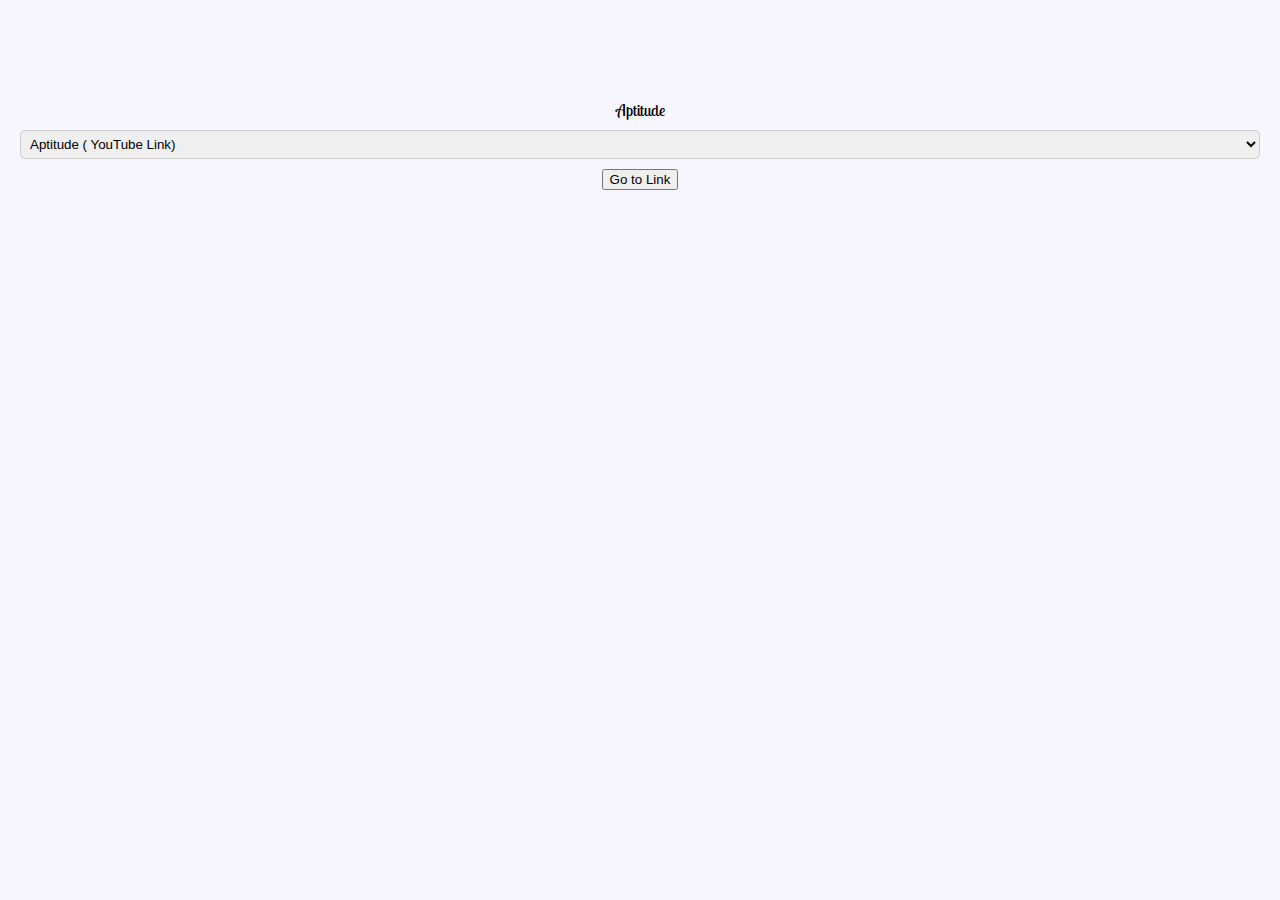
<file: Aptitude.html>
<!DOCTYPE html>
<html lang="en">
  <head>
    <meta charset="UTF-8" />
    <meta name="viewport" content="width=device-width, initial-scale=1.0" />
    <meta http-equiv="X-UA-Compatible" content="ie=edge" />
    <title>DS</title>
    <link rel="stylesheet" href="css/ds.css"
       type="">

    <link rel="preconnect" href="https://fonts.googleapis.com">
   <link rel="preconnect" href="https://fonts.gstatic.com" crossorigin>
    <link href="https://fonts.googleapis.com/css2?family=Lobster+Two&display=swap" rel="stylesheet">
  </head>
  <body>
    
    <form>
      <label for="dsa">Aptitude</label>
      <select id="ds" name="dsa>
        <option value="basic" data-link="https://www.youtube.com/playlist?list=PL1zxEeUFe9lfDhh_Dewp5xHOnjLatGItQ">Aptitude ( YouTube Link)</option>
        <option value="basic" data-link="https://www.youtube.com/playlist?list=PL1zxEeUFe9lfDhh_Dewp5xHOnjLatGItQ">Aptitude ( YouTube Link)</option>
        <option value="practice" data-link="https://www.indiabix.com/aptitude/questions-and-answers/">Practice Set</option>
        
      </select>
      <input type="button" value="Go to Link" onclick="goToLink()">
    </form>
    
    

    <script src="../js/ds.js"></script>
  </body>
</html>
</file>
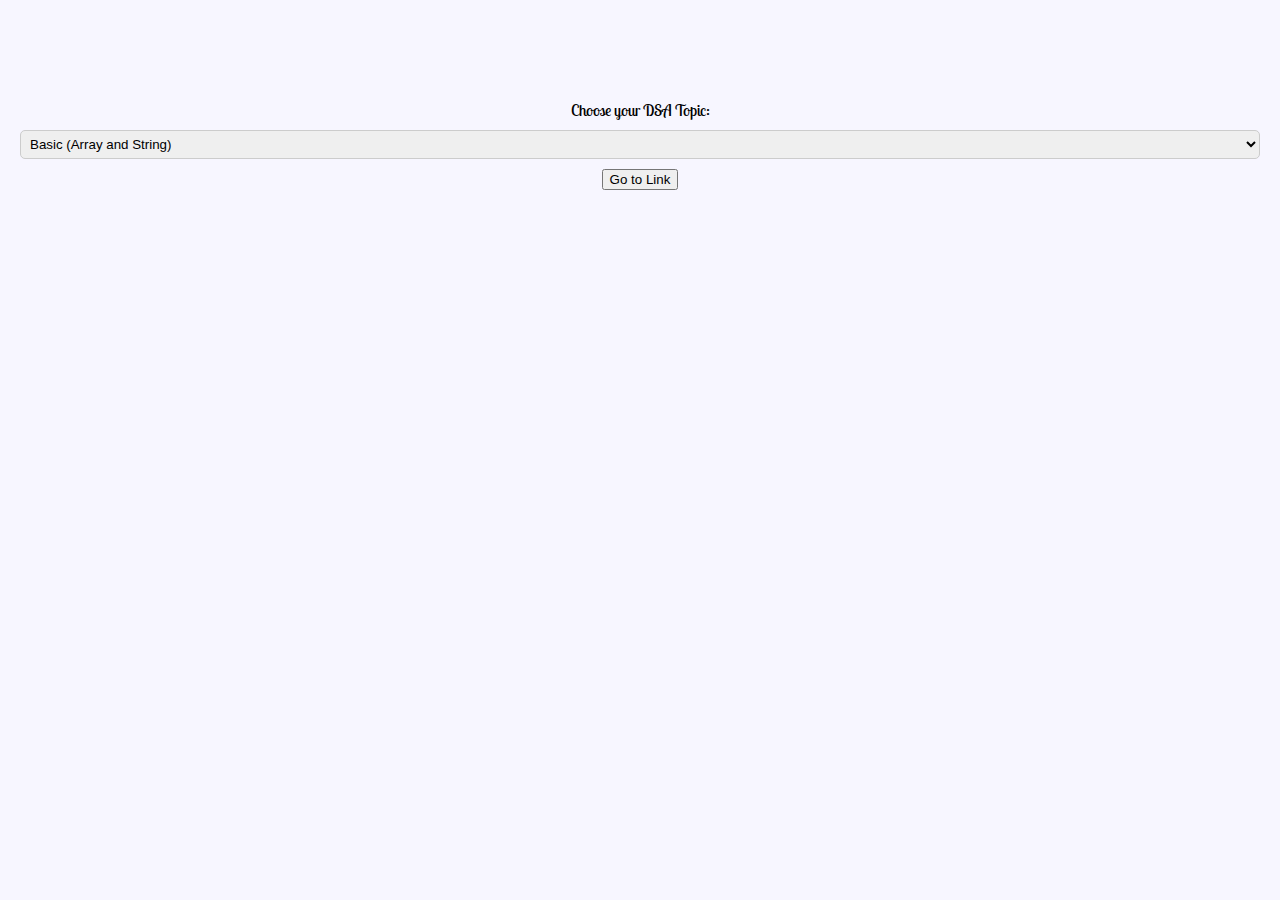
<file: ds.html>
<!DOCTYPE html>
<html lang="en">
  <head>
    <meta charset="UTF-8" />
    <meta name="viewport" content="width=device-width, initial-scale=1.0" />
    <meta http-equiv="X-UA-Compatible" content="ie=edge" />
    <title>DS</title>
    <link rel="stylesheet" href="css/ds.css"
       type="">

    <link rel="preconnect" href="https://fonts.googleapis.com">
   <link rel="preconnect" href="https://fonts.gstatic.com" crossorigin>
    <link href="https://fonts.googleapis.com/css2?family=Lobster+Two&display=swap" rel="stylesheet">
  </head>
  <body>
    
    <form>
      <label for="dsa">Choose your DSA Topic:</label>
      <select id="ds" name="dsa>
        <option value="basic" data-link="https://docs.google.com/spreadsheets/d/1t1QHD9CIh48QkCyT4UoGLmzoIS22g0HDLmJT_usjc_A/edit?usp=sharing">Basic (Array and String)</option>
        <option value="basic" data-link="https://docs.google.com/spreadsheets/d/1t1QHD9CIh48QkCyT4UoGLmzoIS22g0HDLmJT_usjc_A/edit?usp=sharing">Basic (Array and String)</option>
        <option value="searching" data-link="https://docs.google.com/spreadsheets/d/14nvtgObiFA_aLbCtyQoB_YmZTR4yQRQXeSlTJU_iuAw/edit?usp=sharing">Searching</option>
        <option value="sorting" data-link="https://docs.google.com/spreadsheets/d/14nvtgObiFA_aLbCtyQoB_YmZTR4yQRQXeSlTJU_iuAw/edit?usp=sharing">Sorting</option>
        <option value="pointers" data-link="https://docs.google.com/spreadsheets/d/1-bBmx_MsGlh-BScVujMwlhz8Vd5XLXmOY5dmlHDQpkg/edit?usp=sharing">Pointers</option>
        <option value="recursion" data-link="https://www.youtube.com/playlist?list=PLDzeHZWIZsTqBmRGnsCOGNDG5FY0G04Td">Recursion</option>
        <option value="ll" data-link="https://www.youtube.com/playlist?list=PLDzeHZWIZsTr54_TH_NK4ibFojS4mmQA6">Linked list</option>
        <option value="saq" data-link="https://www.youtube.com/playlist?list=PLzjZaW71kMwRTtDWYVPvkJypUpKWbuT7_">Stack and Queue</option>
        <option value="bt" data-link="https://www.youtube.com/playlist?list=PLDzeHZWIZsTo87y1ytEAqp7wYlEP3nner">Binary Tree</option>
        <option value="bst" data-link="https://youtu.be/UeRUKRJvPa4">Binary Search Tree</option>
        <option value="graph" data-link="https://www.youtube.com/playlist?list=PLgUwDviBIf0oE3gA41TKO2H5bHpPd7fzn">Graph</option>
        <option value="ma" data-link="#">Multiple Algorithm</option>
        <option value="dp" data-link="https://www.youtube.com/playlist?list=PLDzeHZWIZsTomOPnCiU3J95WufjE36wsb">Dynamic Programming</option>
      </select>
      <input type="button" value="Go to Link" onclick="goToLink()">
    </form>
    
    

    <script src="../js/ds.js"></script>
  </body>
</html>
</file>
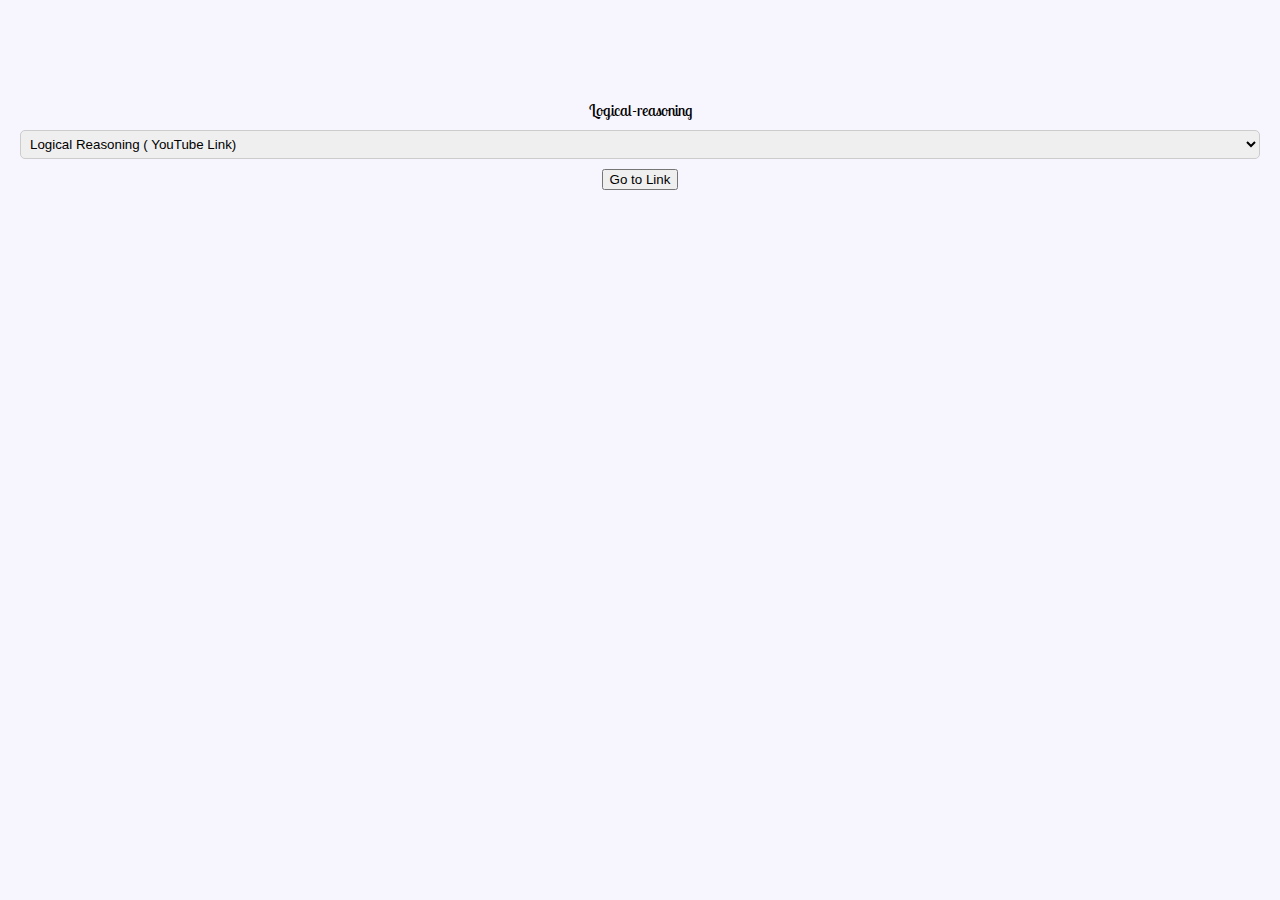
<file: LogicalRes.html>
<!DOCTYPE html>
<html lang="en">
  <head>
    <meta charset="UTF-8" />
    <meta name="viewport" content="width=device-width, initial-scale=1.0" />
    <meta http-equiv="X-UA-Compatible" content="ie=edge" />
    <title>DS</title>
    <link rel="stylesheet" href="css/ds.css"
       type="">

    <link rel="preconnect" href="https://fonts.googleapis.com">
   <link rel="preconnect" href="https://fonts.gstatic.com" crossorigin>
    <link href="https://fonts.googleapis.com/css2?family=Lobster+Two&display=swap" rel="stylesheet">
  </head>
  <body>
    
    <form>
      <label for="dsa">Logical-reasoning</label>
      <select id="ds" name="dsa>
        <option value="basic" data-link="https://www.youtube.com/playlist?list=PLpyc33gOcbVADMKqylI__O_O_RMeHTyNK">Logical Reasoning ( YouTube Link)</option>
        <option value="basic" data-link="https://www.youtube.com/playlist?list=PLpyc33gOcbVADMKqylI__O_O_RMeHTyNK">Logical Reasoning ( YouTube Link)</option>
        <option value="practice" data-link="https://www.indiabix.com/logical-reasoning/questions-and-answers/">Practice Set</option>
        
      </select>
      <input type="button" value="Go to Link" onclick="goToLink()">
    </form>
    
    

    <script src="../js/ds.js"></script>
  </body>
</html>
</file>
<file: css/ds.css>
*{
    margin: 0;
    box-sizing: border-box;
}
  
body {
    /* font-family: "Roboto", sans-serif; */
    font-family: 'Lobster Two', cursive;
    background: #f7f6ff;
}
  
form {
    display: flex;
    flex-direction: column;
    align-items: center;
    margin-top: 100px;
    margin-left: 20px;
    margin-right: 20px;
}
label, select {
    margin-bottom: 10px;
}
select {
    width: 100%;
    padding: 5px;
    border-radius: 5px;
    border: 1px solid #ccc;
}
input[type="submit"] {
    padding: 10px;
    background-color: #4CAF50;
    color: #fff;
    border: none;
    border-radius: 5px;
    cursor: pointer;
    margin-top: 10px;
}
input[type="submit"]:hover {
    background-color: #3e8e41;
}
</file>
